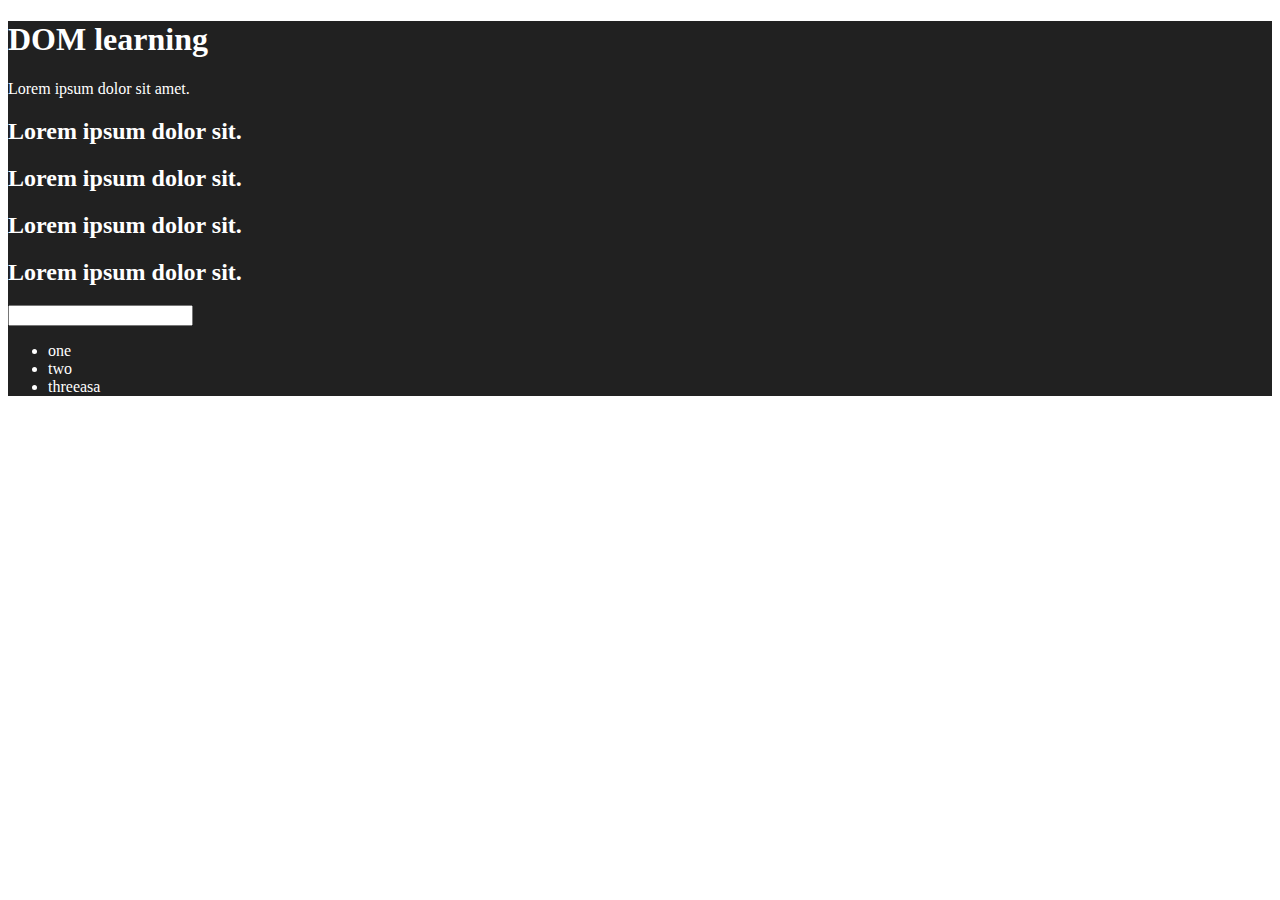
<file: 06_dom/one.html>
<!DOCTYPE html>
<html lang="en">
<head>
    <meta charset="UTF-8">
    <meta name="viewport" content="width=device-width, initial-scale=1.0">
    <title>DOM learning </title>
    <style>
        .bg-black{
            background-color: #212121;
            color: #fff;
        }
    </style>
</head>
<body>
    <div class="bg-black">
        <h1 class="heading">DOM learning </h1>
        <p>Lorem ipsum dolor sit amet.</p>
        <h2>Lorem ipsum dolor sit.</h2>
        <h2>Lorem ipsum dolor sit.</h2>
        <h2>Lorem ipsum dolor sit.</h2>
        <h2>Lorem ipsum dolor sit.</h2>
        <input type="password" name="" id="">

        <ul>
            <li>one</li>
            <li>two</li>
            <li>threeasa</li>
        </ul>
       
    </div>  
</body>
</html>
</file>
